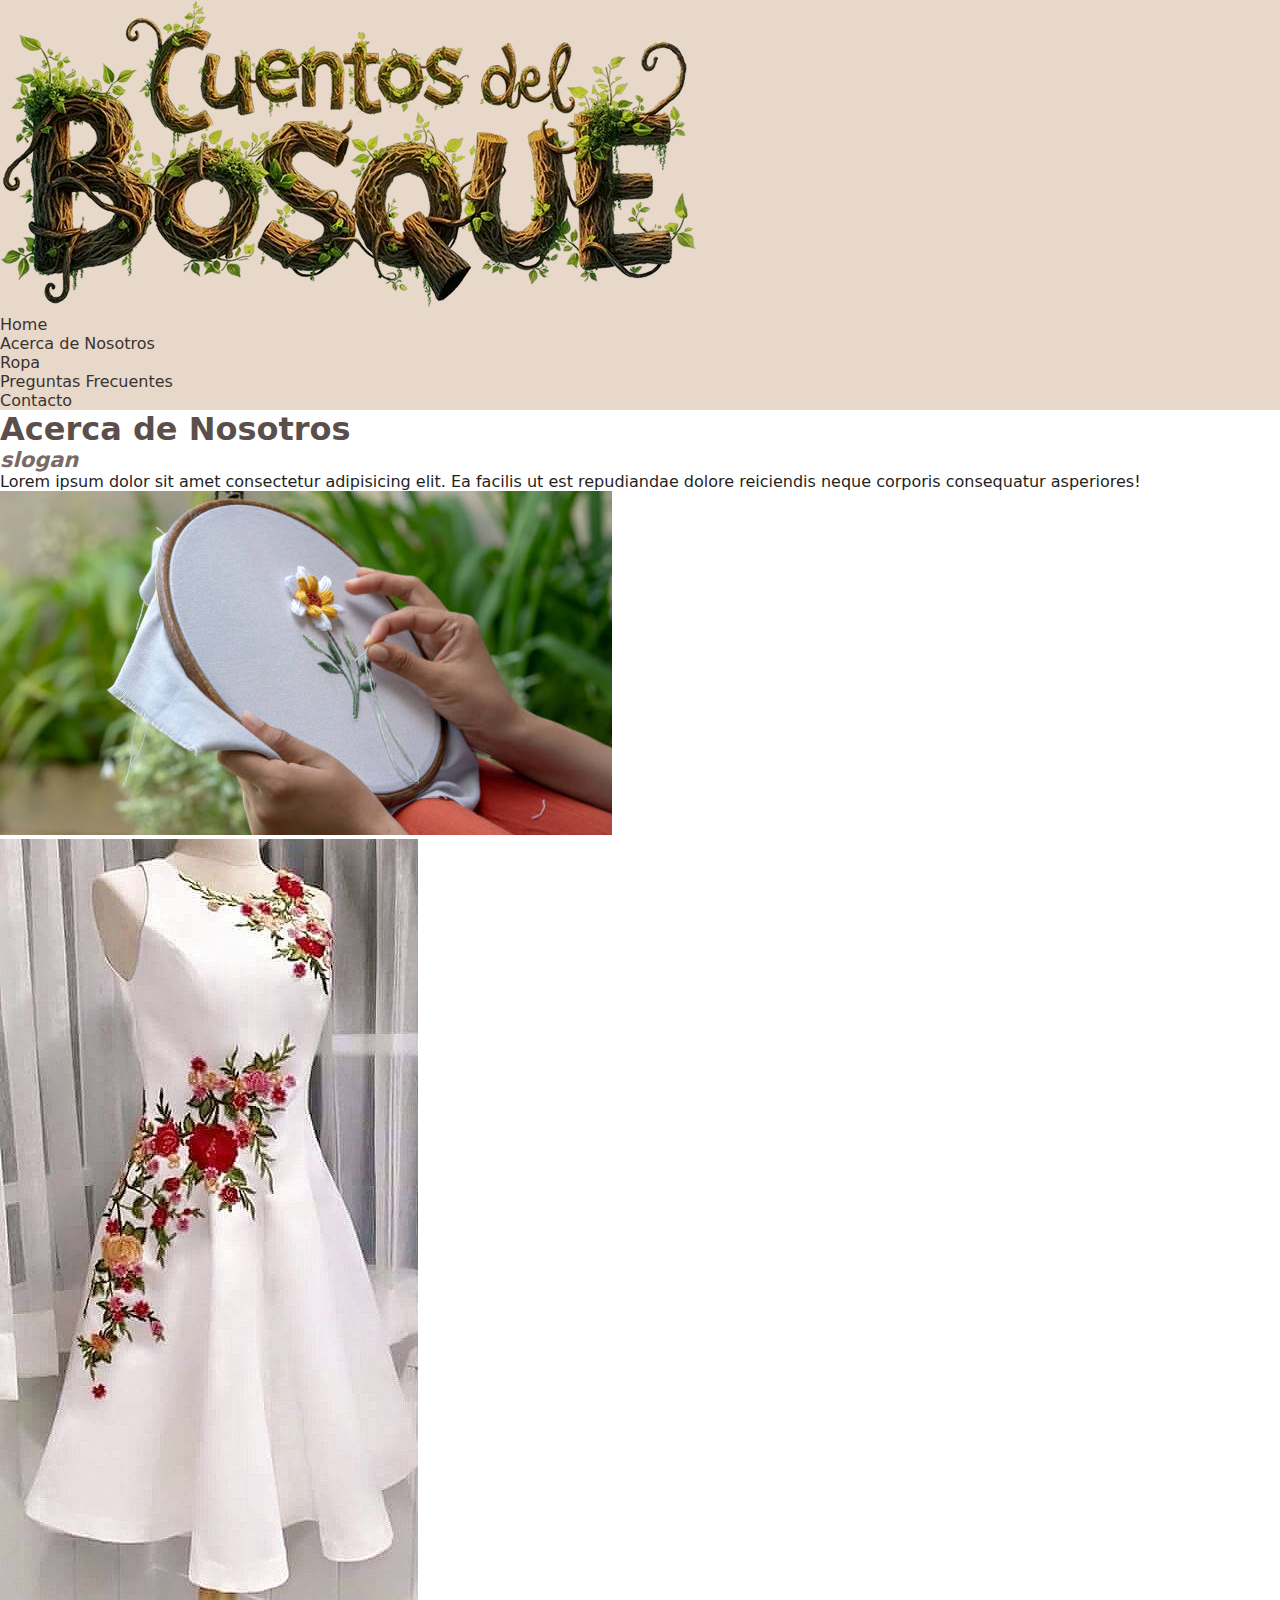
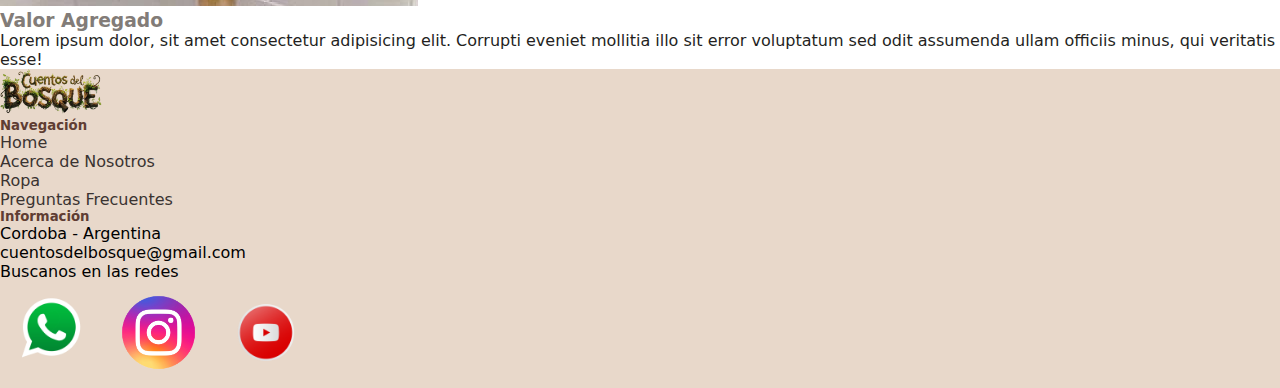
<file: pages/about-us.html>
<!DOCTYPE html>
<html lang="en">
<head>
    <meta charset="UTF-8">
    <meta name="viewport" content="width=device-width, initial-scale=1.0">
    <!-- CSS link-->
    <link rel="stylesheet" href="/assest/css/style.css">
    <title>Cuentos del Bosque</title>
</head>
<body>
    <header>
        <!--Imagen del logo-->
        <img id="home" src="/assest/img/cuentos del bosque.webp" alt="logo-cuentos-del-bosque">
        <!--barra de navegación del header-->
        <nav>
            <ul>
                <li><a href="../index.html"> Home</a></li>
                <li><a href="../pages/about-us.html">Acerca de Nosotros</a></li>
                <li><a href="../pages/prendas.html">Ropa</a></li>
                <li><a href="../pages/faq.html">Preguntas Frecuentes</a></li>
                <li><a href="../pages/contacto.html">Contacto</a></li>
            </ul>
        </nav>
    </header>
    <main>
        <h1>Acerca de Nosotros</h1>
        <h2>slogan</h2>
        <section>
            <!--parrafos e imagenes -->
            <div>
                <!-- historia del proyecto-->
                <p>Lorem ipsum dolor sit amet consectetur adipisicing elit. Ea facilis ut est repudiandae dolore reiciendis neque corporis consequatur asperiores!</p>
                <img src="/assest/img/bordado.jpg" alt="vastidor con bordado a mano">
            </div>
            <div>
                <!--valor agreado-->
                <img src="/assest/img/vestido bordados About Us.jpg" alt="vestido con bordado a mano">
                <div>
                    <h3>Valor Agregado</h3>
                    <p>Lorem ipsum dolor, sit amet consectetur adipisicing elit. Corrupti eveniet mollitia illo sit error voluptatum sed odit assumenda ullam officiis minus, qui veritatis esse!</p>
                </div>
            </div>
        </section>
    </main>
    <footer>
        <section>
            <img src="/assest/img/cuentos del bosque.webp" alt="logo-cuentos-del-bosque">
            <div>
                <h5>Navegación</h5>
                <ul>
                    <li><a href="#home"> Home</a></li>
                    <li><a href="../index.html">Acerca de Nosotros</a></li>
                    <li><a href="../pages/prendas.html">Ropa</a></li>
                    <li><a href="../pages/faq.html">Preguntas Frecuentes</a></li>
                </ul>
            </div>
            <div>
                <h5>Información</h5>
                <ul>
                    <li> Cordoba - Argentina</li>
                    <li>cuentosdelbosque@gmail.com</li>
                    <li>Buscanos en las redes</li>
                </ul>
                <div>
                    <a href="https://wa.me/15551234567"><img src="/assest/img/Whatsapp.png" alt="logo Whatsapp"> </a>
                    <a href="https://www.instagram.com/test"><img src="/assest/img/Instagram.png" alt="Logo Instagram"> </a>
                    <a href="https://www.youtube.com/watch?v=AHR_vIZ_eq8&list=RDAHR_vIZ_eq8&start_radio=1"><img src="/assest/img/Youtube.png" alt="Logo Youtube"> </a>
                </div>
            </div>
        </section>
    </footer>
</body>
</html>
</file>
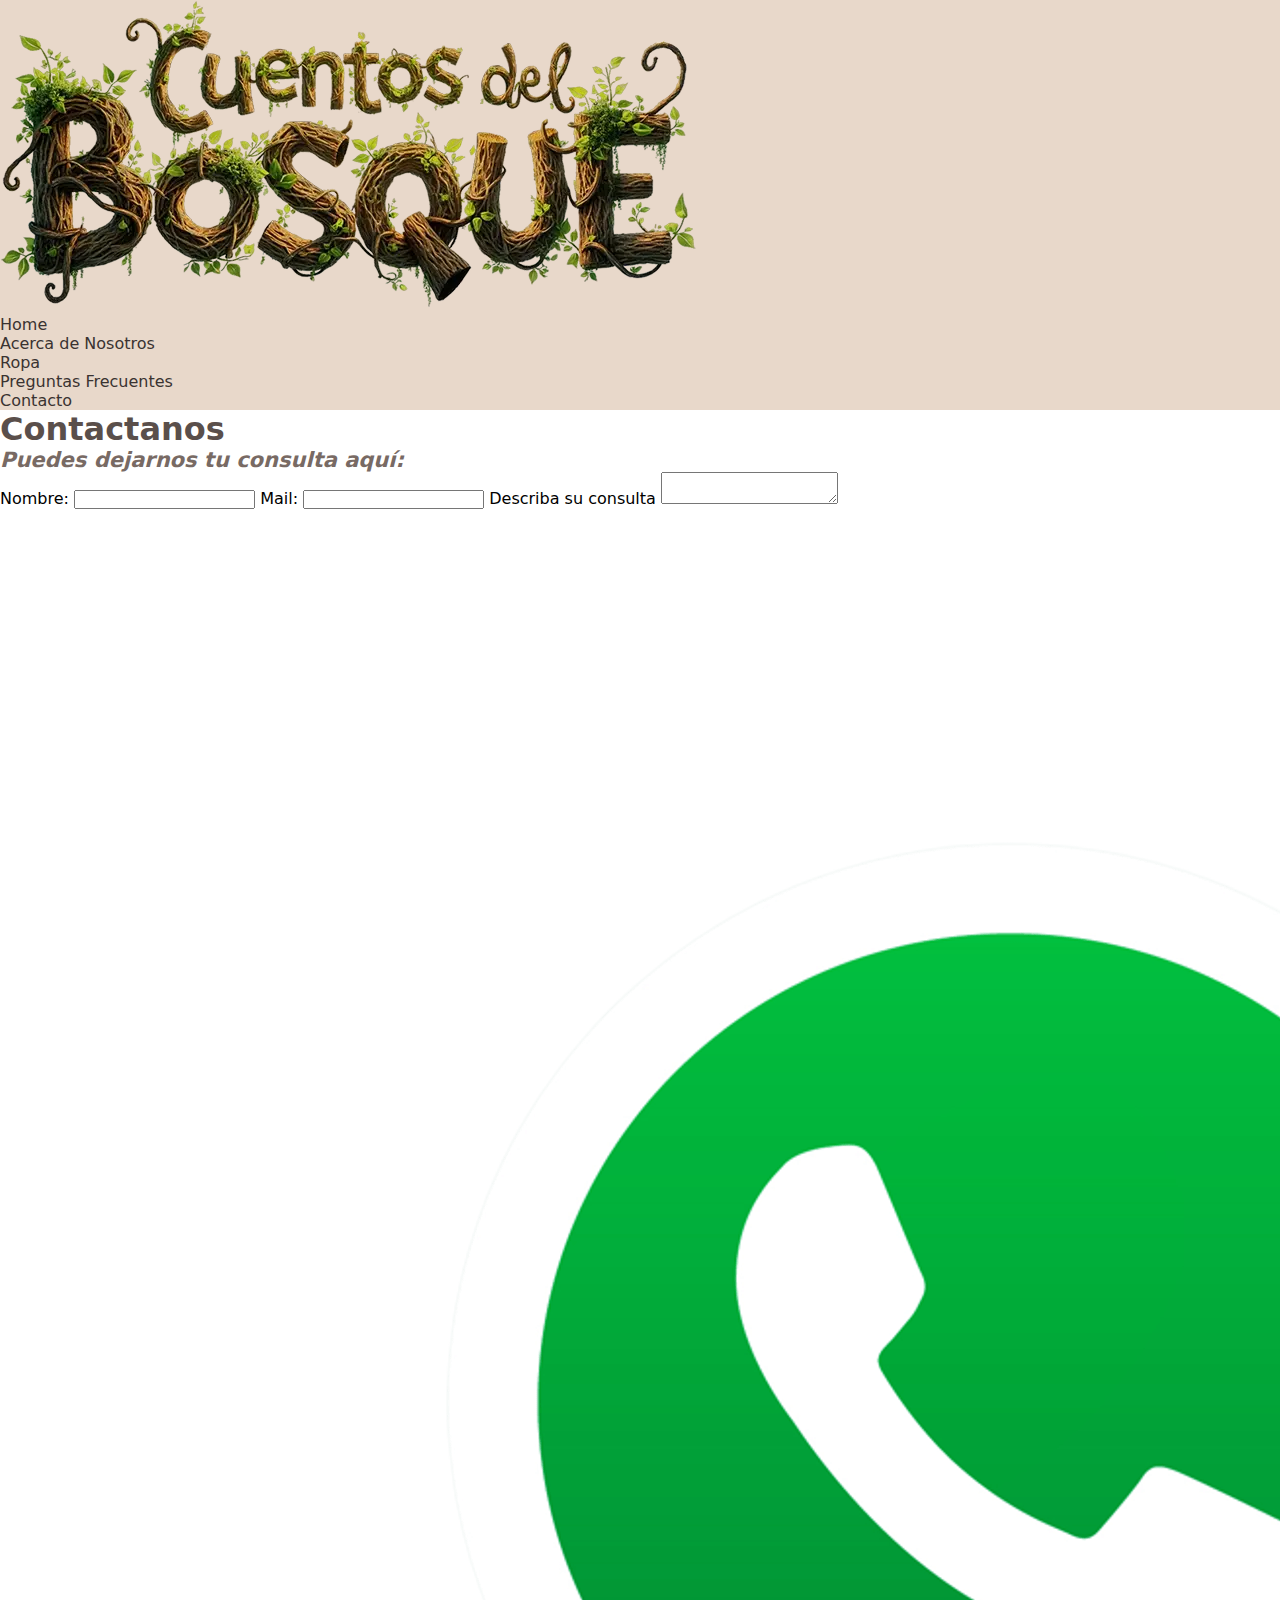
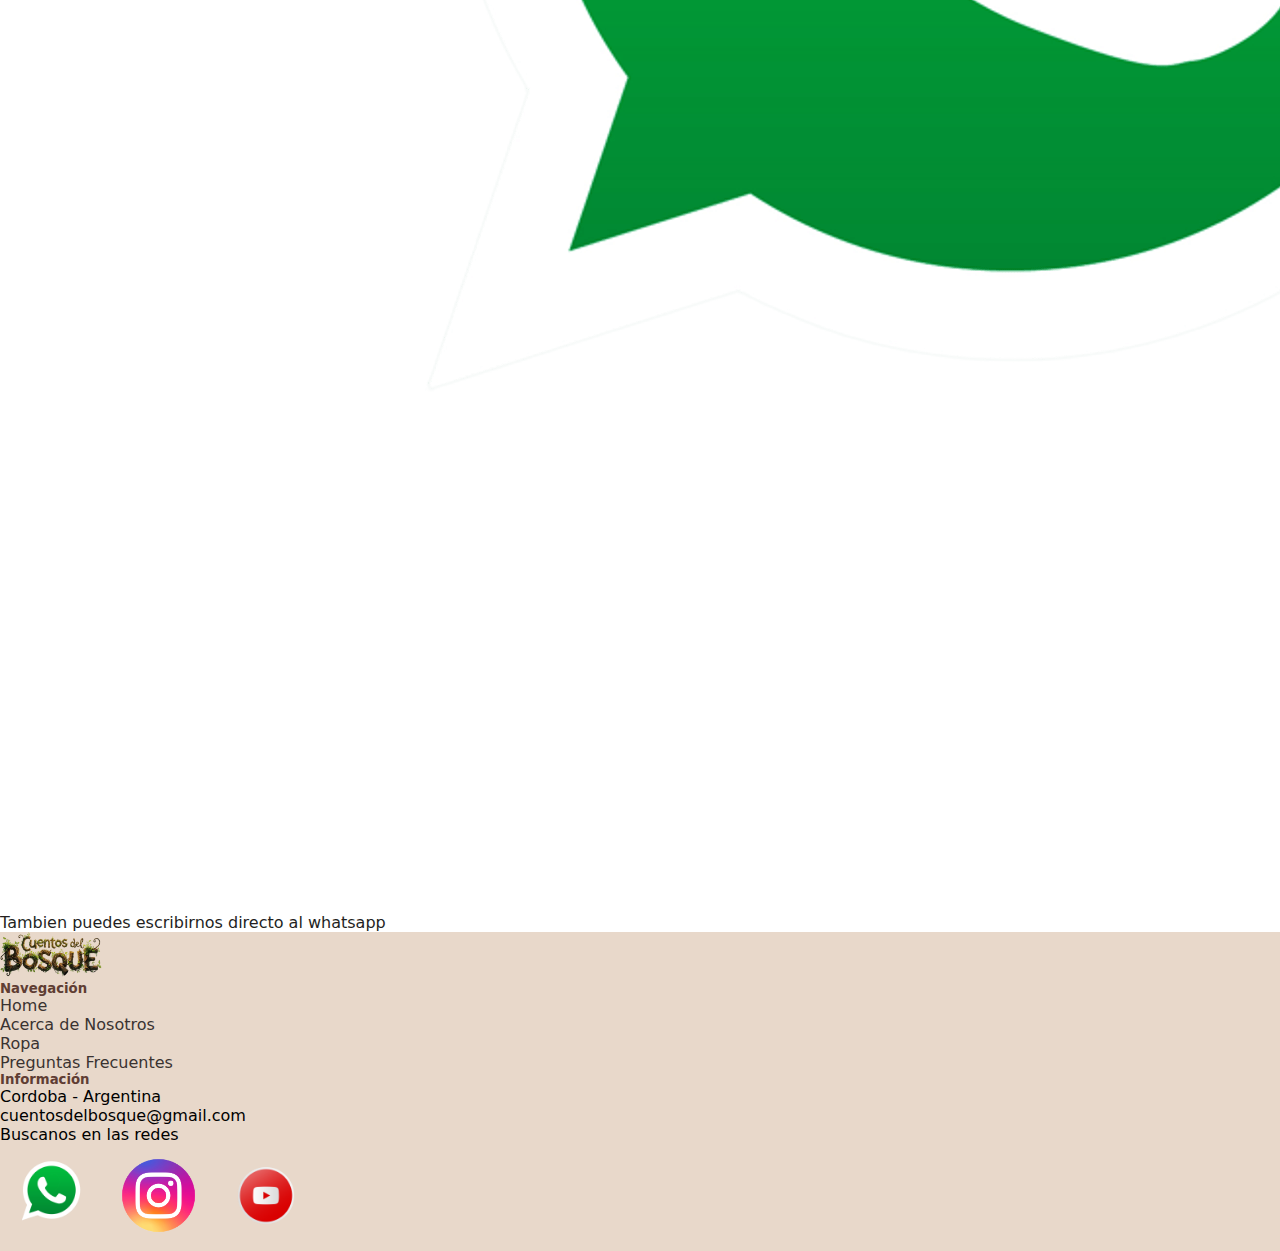
<file: pages/contacto.html>
<!DOCTYPE html>
<html lang="en">
<head>
    <meta charset="UTF-8">
    <meta name="viewport" content="width=device-width, initial-scale=1.0">
    <!-- CSS link-->
    <link rel="stylesheet" href="/assest/css/style.css">
    <title>Cuentos del Bosque</title>
</head>
<body>
    <header>
        <!--Imagen del logo-->
        <img id="home" src="/assest/img/cuentos del bosque.webp" alt="logo-cuentos-del-bosque">
        <!--barra de navegación del header-->
        <nav>
            <ul>
                <li><a href="../index.html"> Home</a></li>
                <li><a href="../pages/about-us.html">Acerca de Nosotros</a></li>
                <li><a href="../pages/prendas.html">Ropa</a></li>
                <li><a href="../pages/faq.html">Preguntas Frecuentes</a></li>
                <li><a href="../pages/contacto.html">Contacto</a></li>
            </ul>
        </nav>
    </header>
    <main>
        <h1>Contactanos</h1>
        <section>
            <div>
                <h2>Puedes dejarnos tu consulta aquí:</h2>
                <form action="/submit" method="post"> 
                    <!-- Etiqueta contenedora de formulario-->
                    <label for="nombre">Nombre:</label>
                    <input type="text" name="nombre" id="nombre">
                    <label for="email">Mail:</label>
                    <input type="email" name="email" id="email">
                    <label for="mensaje">Describa su consulta</label>
                    <textarea name="mensaje" id="mensaje"></textarea>
                </form>
            </div>
            <div>
                <a href="https://wa.me/15551234567"><img src="/assest/img/Whatsapp.png" alt="logo Whatsapp"> </a>
                <p>Tambien puedes escribirnos directo al whatsapp</p>
            </div>
        </section>
        
    </main>
    <footer>
        <section>
            <img src="/assest/img/cuentos del bosque.webp" alt="logo-cuentos-del-bosque">
            <div>
                <h5>Navegación</h5>
                <ul>
                    <li><a href="#home"> Home</a></li>
                    <li><a href="../index.html">Acerca de Nosotros</a></li>
                    <li><a href="../pages/prendas.html">Ropa</a></li>
                    <li><a href="../pages/faq.html">Preguntas Frecuentes</a></li>
                </ul>
            </div>
            <div>
                <h5>Información</h5>
                <ul>
                    <li> Cordoba - Argentina</li>
                    <li>cuentosdelbosque@gmail.com</li>
                    <li>Buscanos en las redes</li>
                </ul>
                <div>
                    <a href="https://wa.me/15551234567"><img src="/assest/img/Whatsapp.png" alt="logo Whatsapp"> </a>
                    <a href="https://www.instagram.com/test"><img src="/assest/img/Instagram.png" alt="Logo Instagram"> </a>
                    <a href="https://www.youtube.com/watch?v=AHR_vIZ_eq8&list=RDAHR_vIZ_eq8&start_radio=1"><img src="/assest/img/Youtube.png" alt="Logo Youtube"> </a>
                </div>
            </div>
        </section>
    </footer>
</body>
</html>
</file>
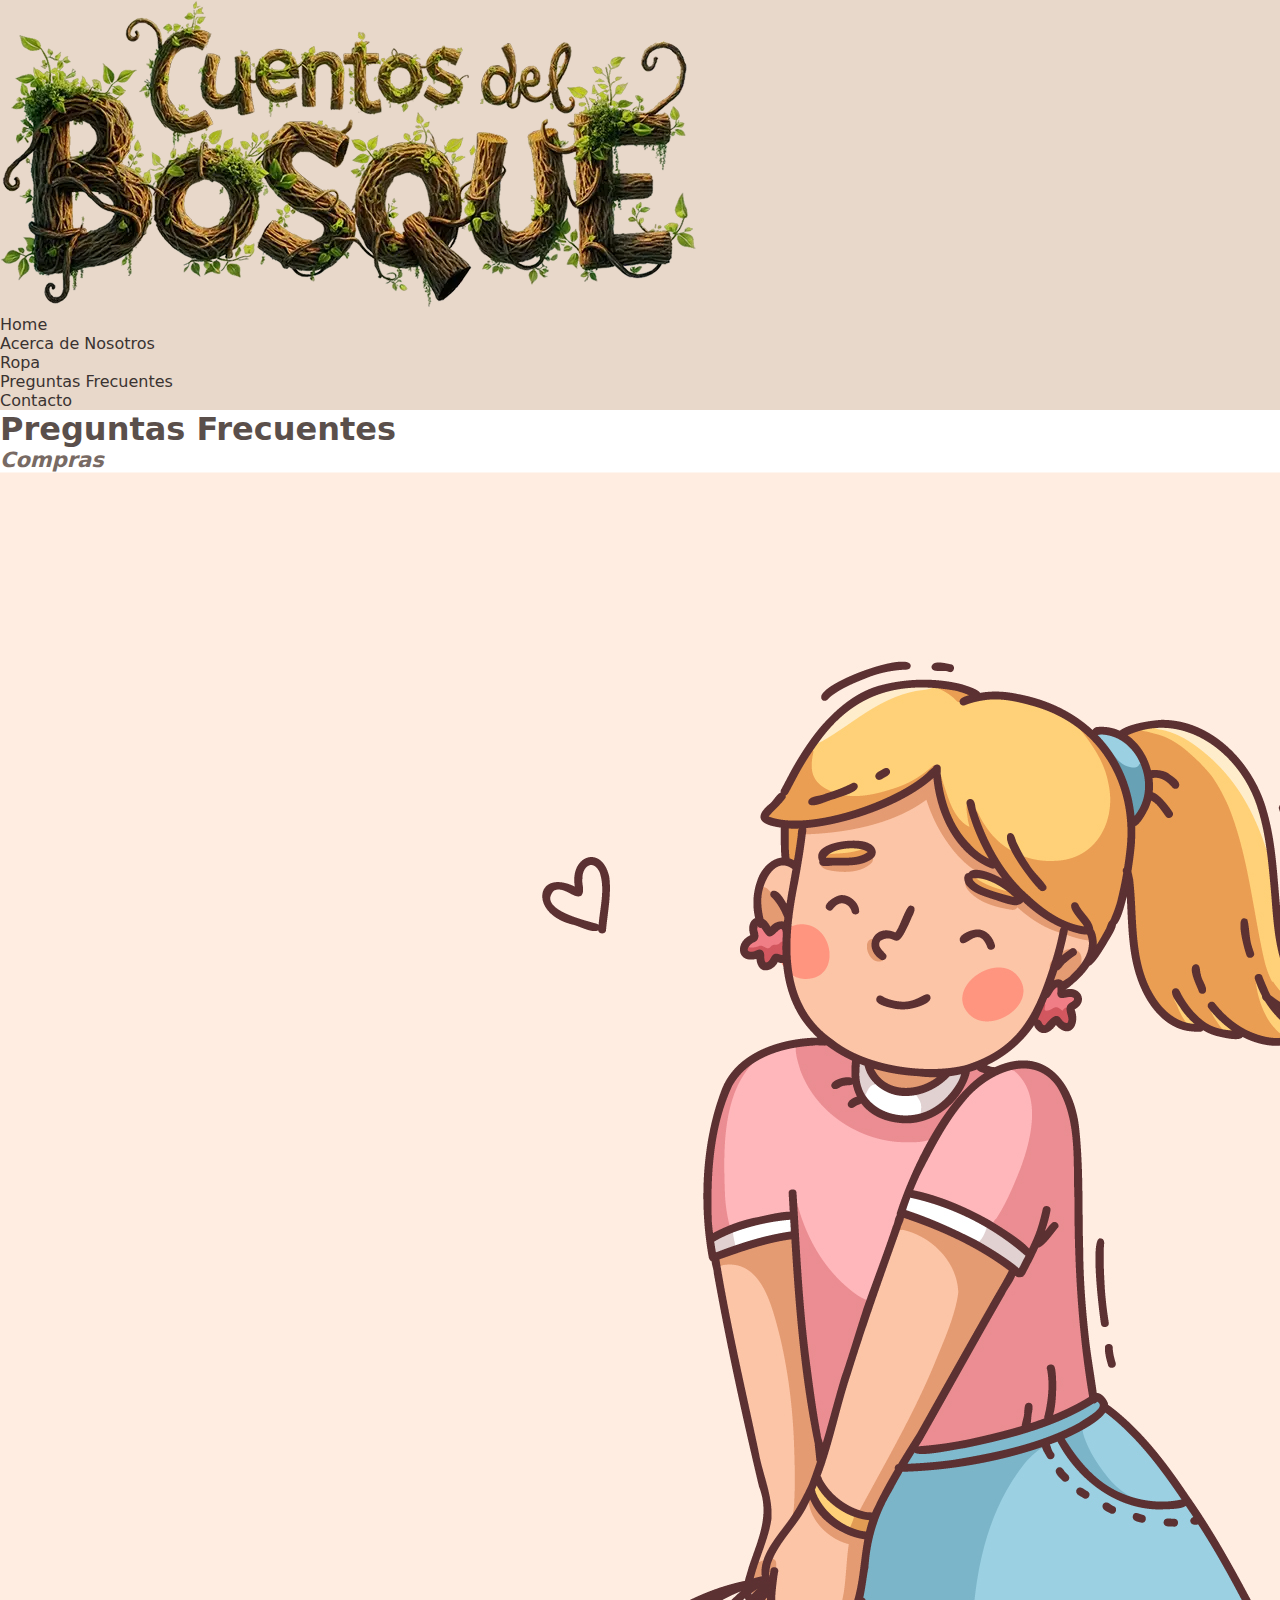
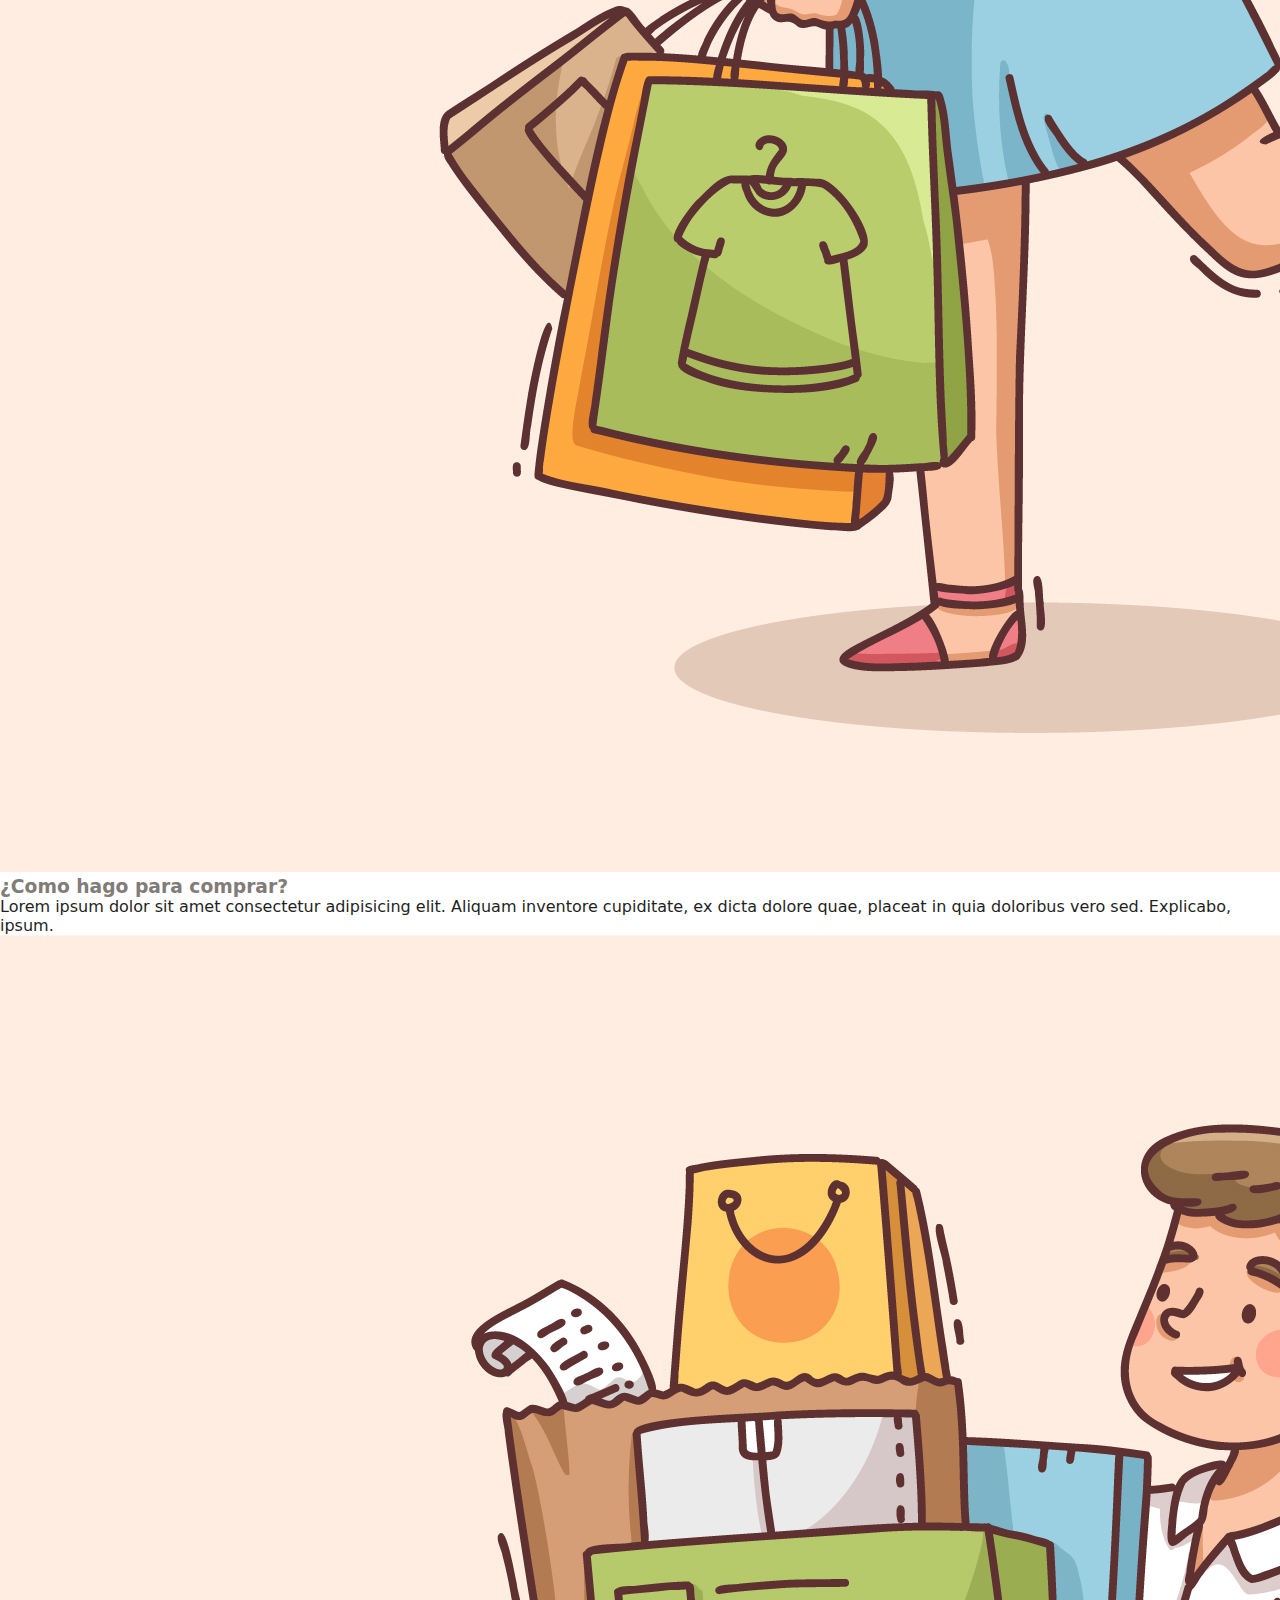
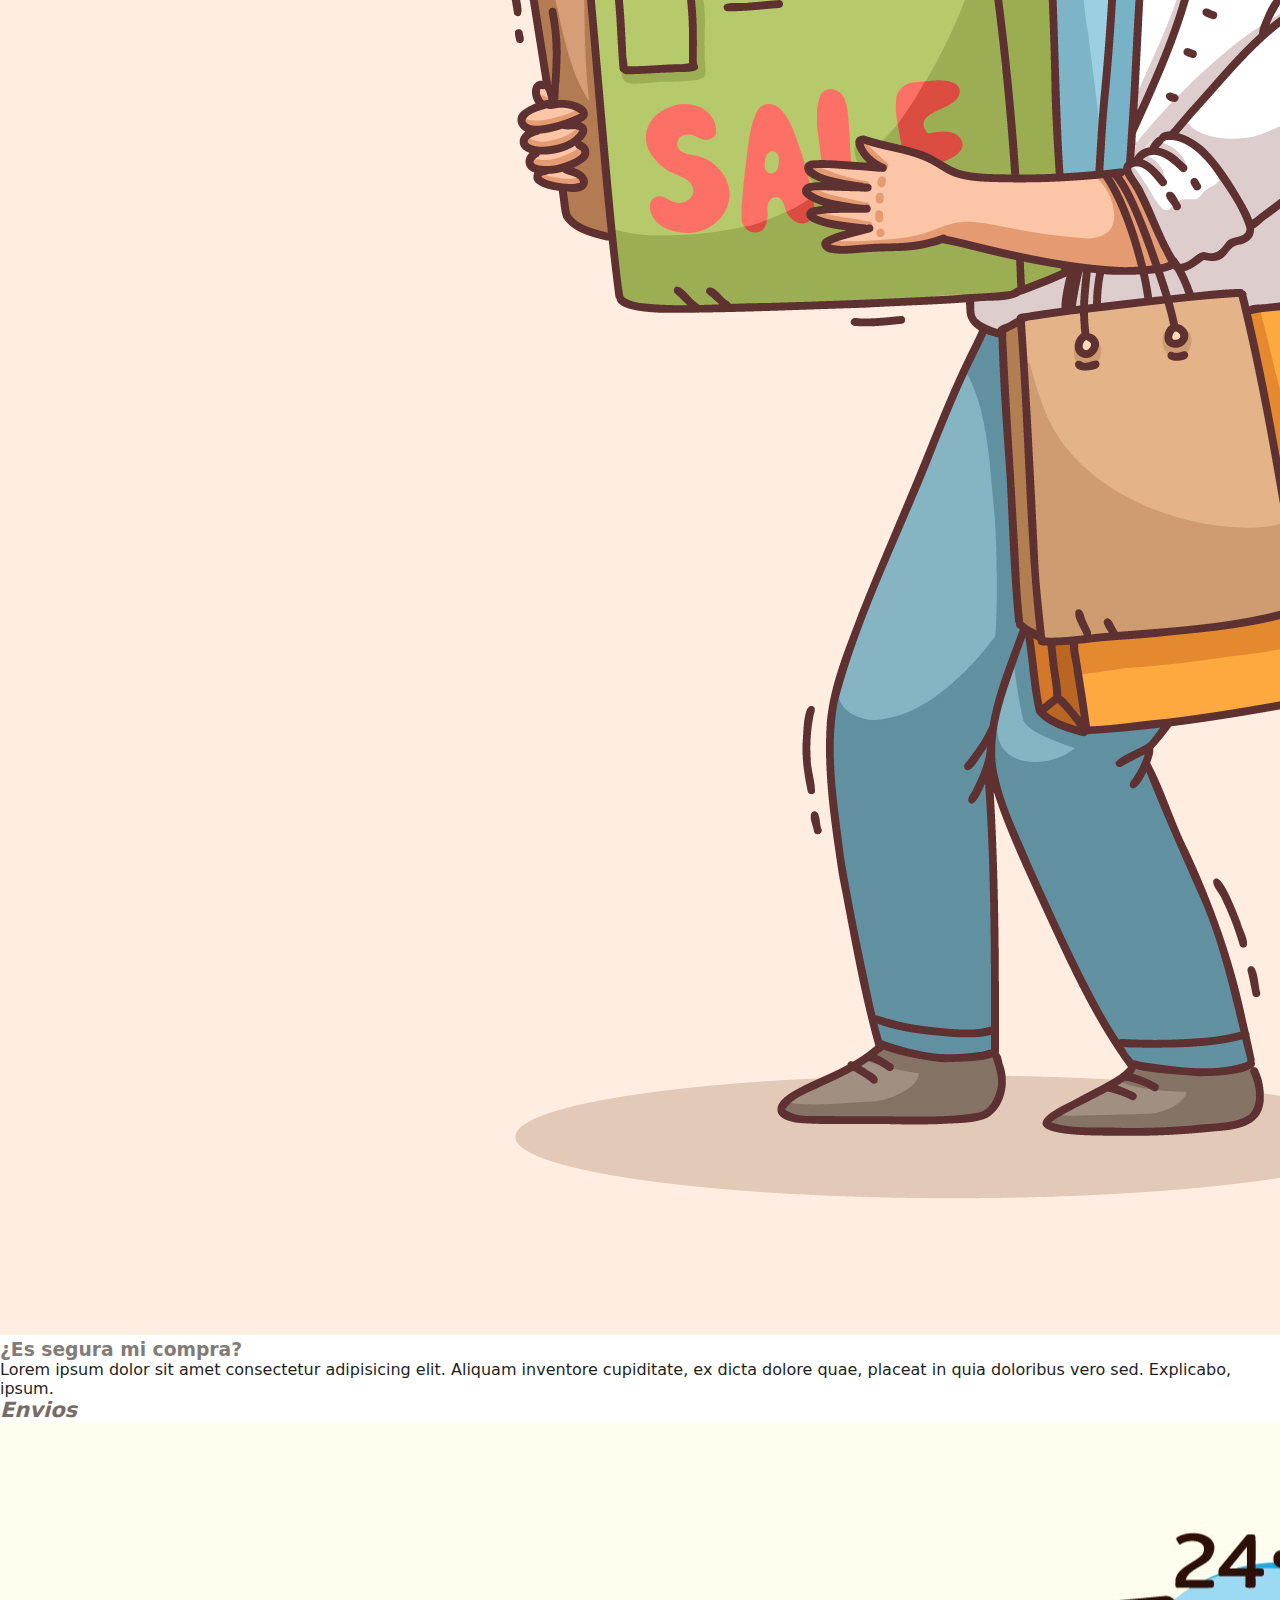
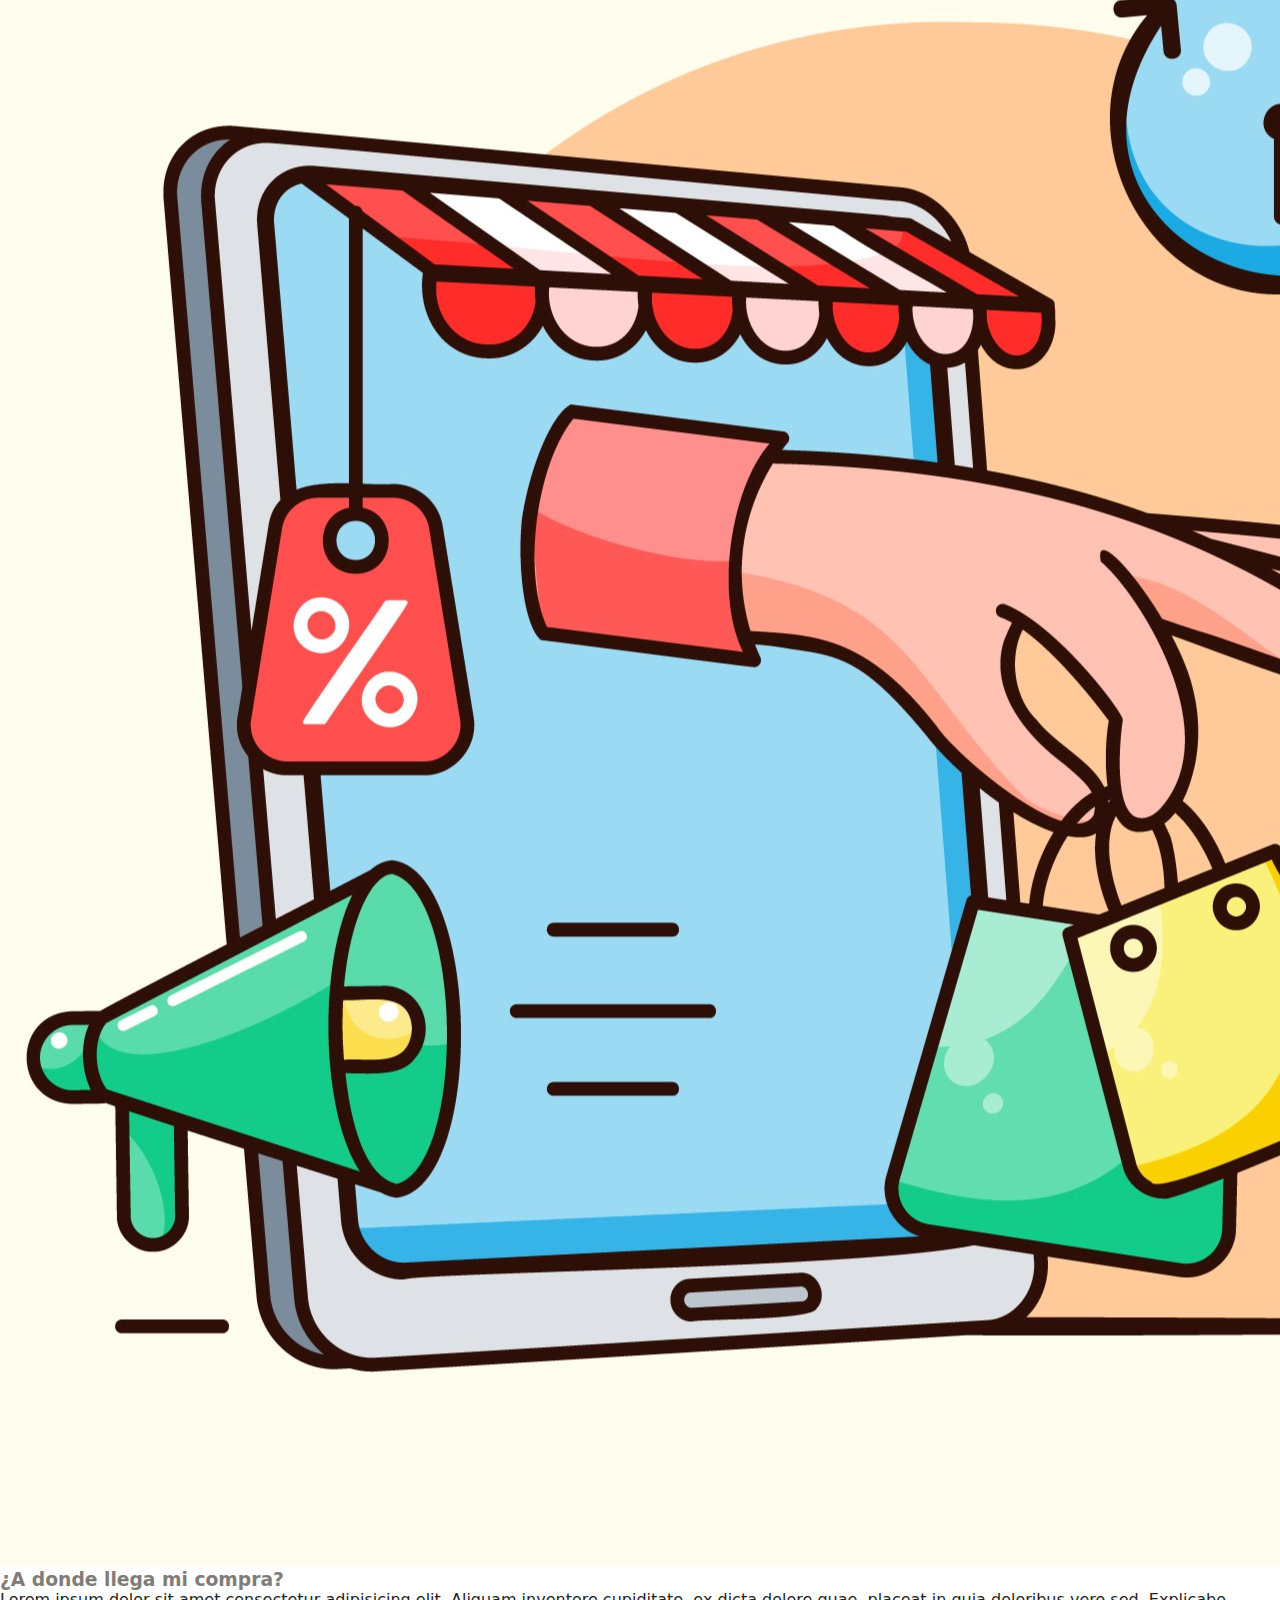
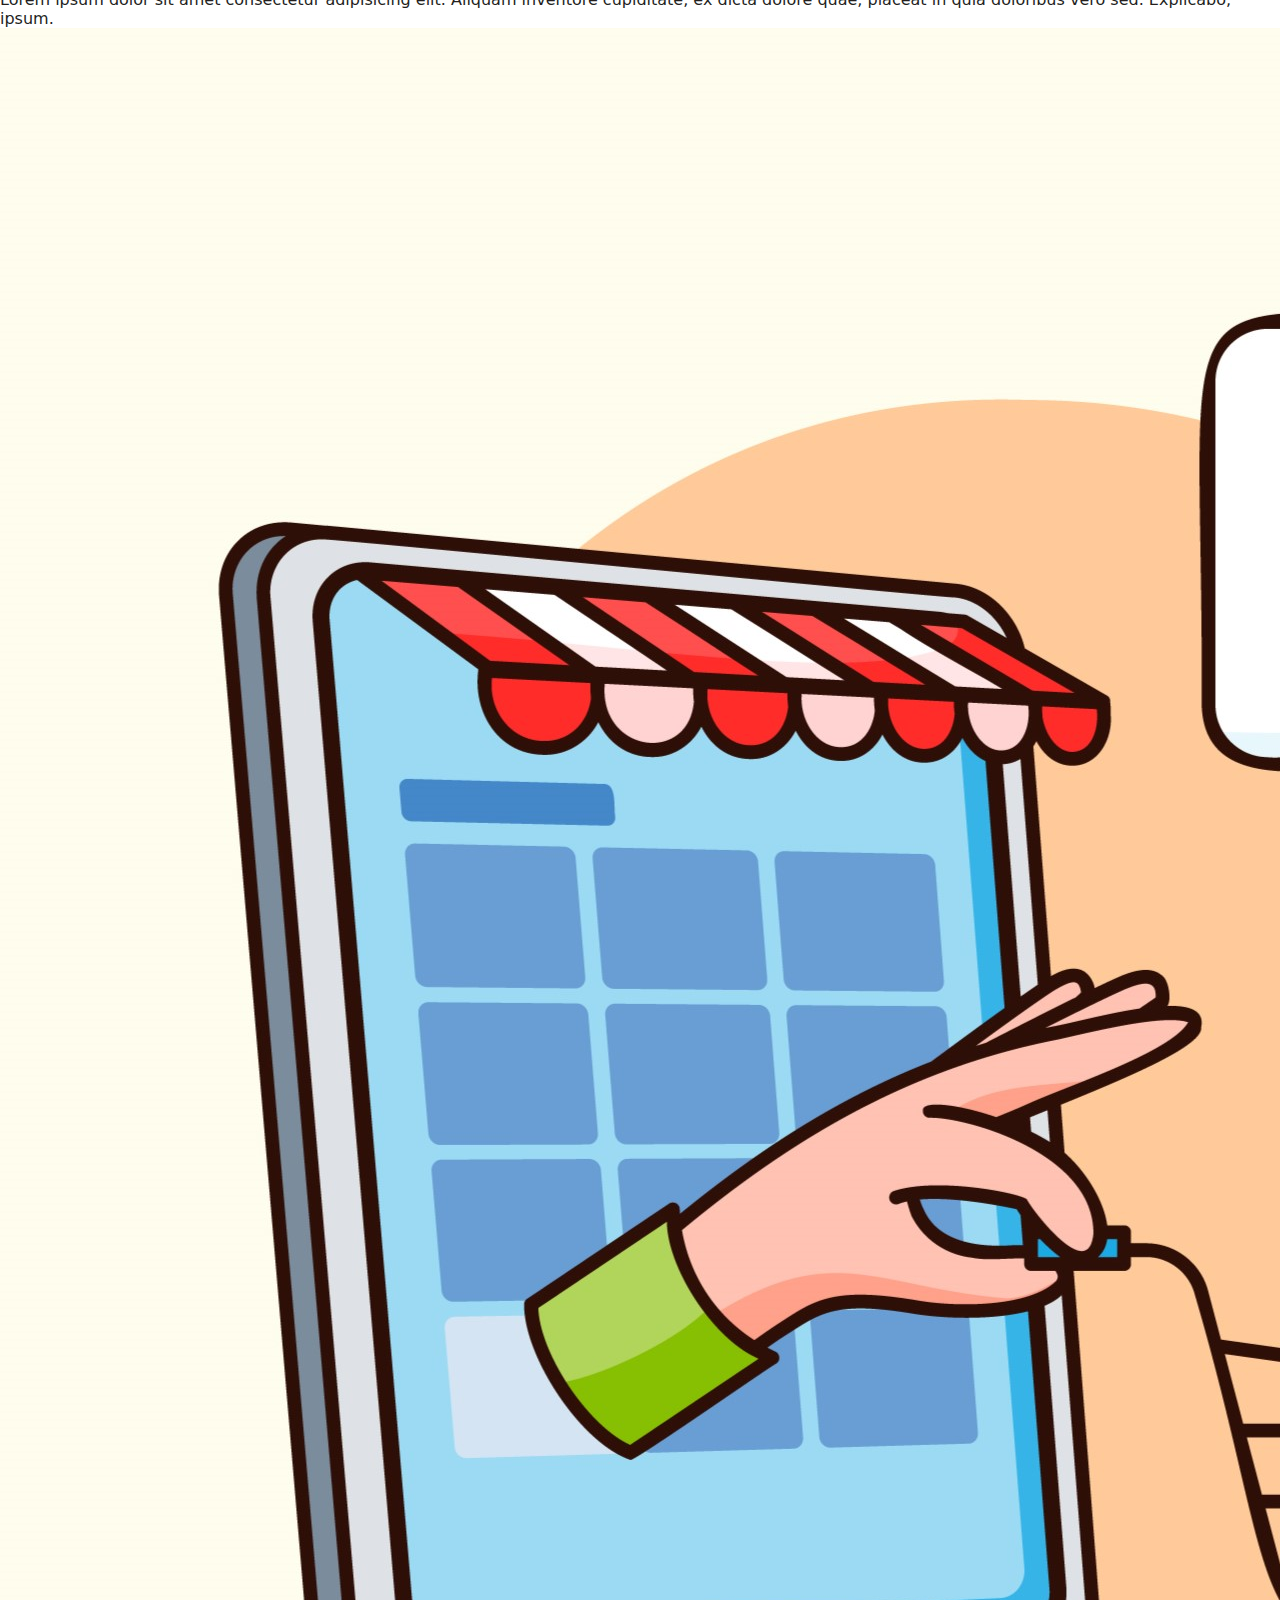
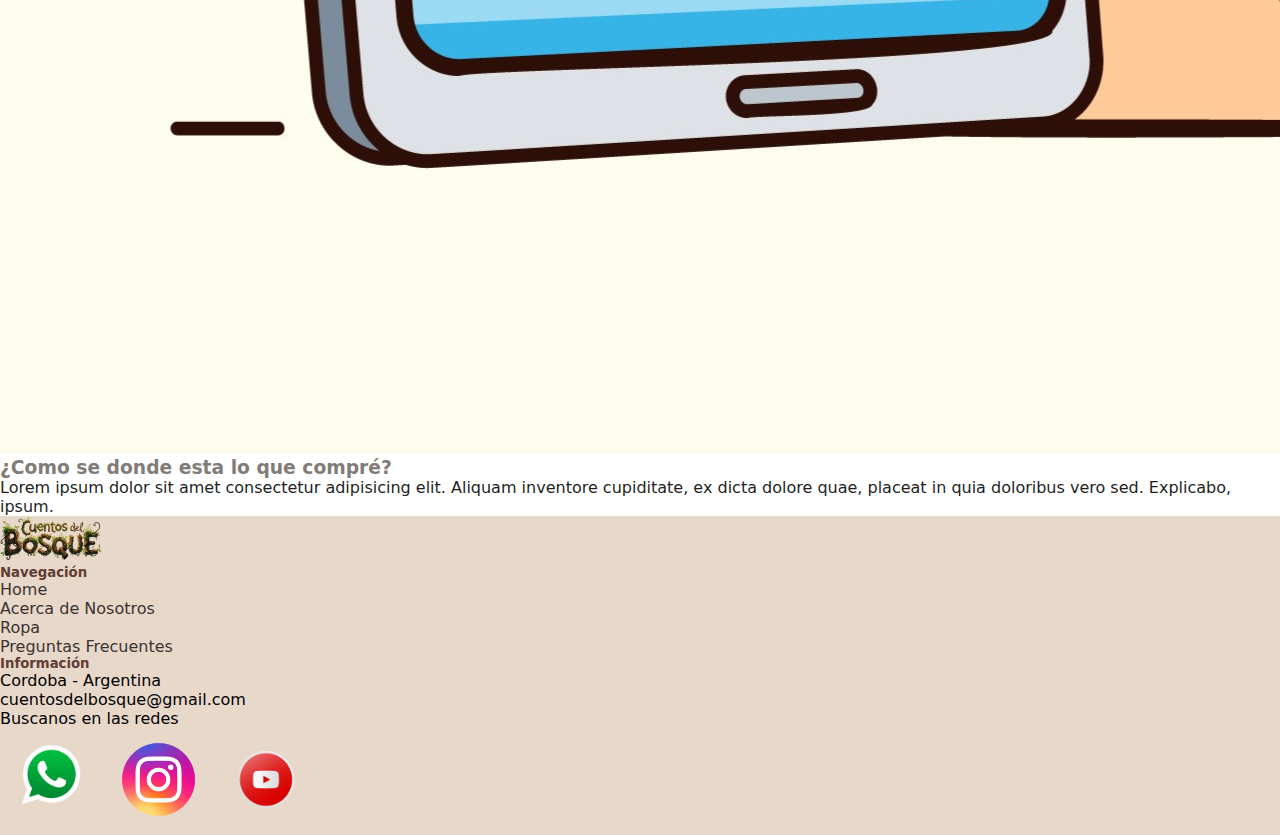
<file: pages/faq.html>
<!DOCTYPE html>
<html lang="en">
<head>
    <meta charset="UTF-8">
    <meta name="viewport" content="width=device-width, initial-scale=1.0">
    <!-- CSS link-->
    <link rel="stylesheet" href="/assest/css/style.css">
    <title>Cuentos del Bosque</title>
</head>
<body>
    <header>
        <!--Imagen del logo-->
        <img id="home" src="/assest/img/cuentos del bosque.webp" alt="logo-cuentos-del-bosque">
        <!--barra de navegación del header-->
        <nav>
            <ul>
                <li><a href="../index.html"> Home</a></li>
                <li><a href="../pages/about-us.html">Acerca de Nosotros</a></li>
                <li><a href="../pages/prendas.html">Ropa</a></li>
                <li><a href="../pages/faq.html">Preguntas Frecuentes</a></li>
                <li><a href="../pages/contacto.html">Contacto</a></li>
            </ul>
        </nav>
    </header>
    <main>
        <h1>Preguntas Frecuentes</h1>
        <section class="faq"> <!-- seccion de FAQ compra-->
            <h2>Compras</h2>
            <div>
                <img src="/assest/img/compra 2.jpg" alt="imagen de niña comprando">
                <div>
                    <h3>¿Como hago para comprar?</h3>
                    <p>Lorem ipsum dolor sit amet consectetur adipisicing elit. Aliquam inventore cupiditate, ex dicta dolore quae, placeat in quia doloribus vero sed. Explicabo, ipsum.</p>
                </div>
            </div>
            <div>
                <img src="/assest/img/compra 1.jpg" alt="imagen de niño comprando">
                <div>
                    <h3>¿Es segura mi compra?</h3>
                    <p>Lorem ipsum dolor sit amet consectetur adipisicing elit. Aliquam inventore cupiditate, ex dicta dolore quae, placeat in quia doloribus vero sed. Explicabo, ipsum.</p>
                </div>
            </div>
        </section>
        <section class="faq"> <!-- seccion de FAQ Envios-->
            <h2>Envios</h2>
            <div>
                <img src="/assest/img/envio1.jpg" alt="imagen de envio">
                <div>
                    <h3>¿A donde llega mi compra?</h3>
                    <p>Lorem ipsum dolor sit amet consectetur adipisicing elit. Aliquam inventore cupiditate, ex dicta dolore quae, placeat in quia doloribus vero sed. Explicabo, ipsum.</p>
                </div>
            </div>
            <div>
                <img src="/assest/img/envio 2.jpg" alt="imagen de celular con carrito de compra">
                <div>
                    <h3>¿Como se donde esta lo que compré?</h3>
                    <p>Lorem ipsum dolor sit amet consectetur adipisicing elit. Aliquam inventore cupiditate, ex dicta dolore quae, placeat in quia doloribus vero sed. Explicabo, ipsum.</p>
                </div>
            </div>
        </section>
    </main>
    <footer>
        <section>
            <img src="/assest/img/cuentos del bosque.webp" alt="logo-cuentos-del-bosque">
            <div>
                <h5>Navegación</h5>
                <ul>
                    <li><a href="#home"> Home</a></li>
                    <li><a href="../index.html">Acerca de Nosotros</a></li>
                    <li><a href="../pages/prendas.html">Ropa</a></li>
                    <li><a href="../pages/faq.html">Preguntas Frecuentes</a></li>
                </ul>
            </div>
            <div>
                <h5>Información</h5>
                <ul>
                    <li> Cordoba - Argentina</li>
                    <li>cuentosdelbosque@gmail.com</li>
                    <li>Buscanos en las redes</li>
                </ul>
                <div>
                    <a href="https://wa.me/15551234567"><img src="/assest/img/Whatsapp.png" alt="logo Whatsapp"> </a>
                    <a href="https://www.instagram.com/test"><img src="/assest/img/Instagram.png" alt="Logo Instagram"> </a>
                    <a href="https://www.youtube.com/watch?v=AHR_vIZ_eq8&list=RDAHR_vIZ_eq8&start_radio=1"><img src="/assest/img/Youtube.png" alt="Logo Youtube"> </a>
                </div>
            </div>
        </section>
    </footer>
</body>
</html>
</file>
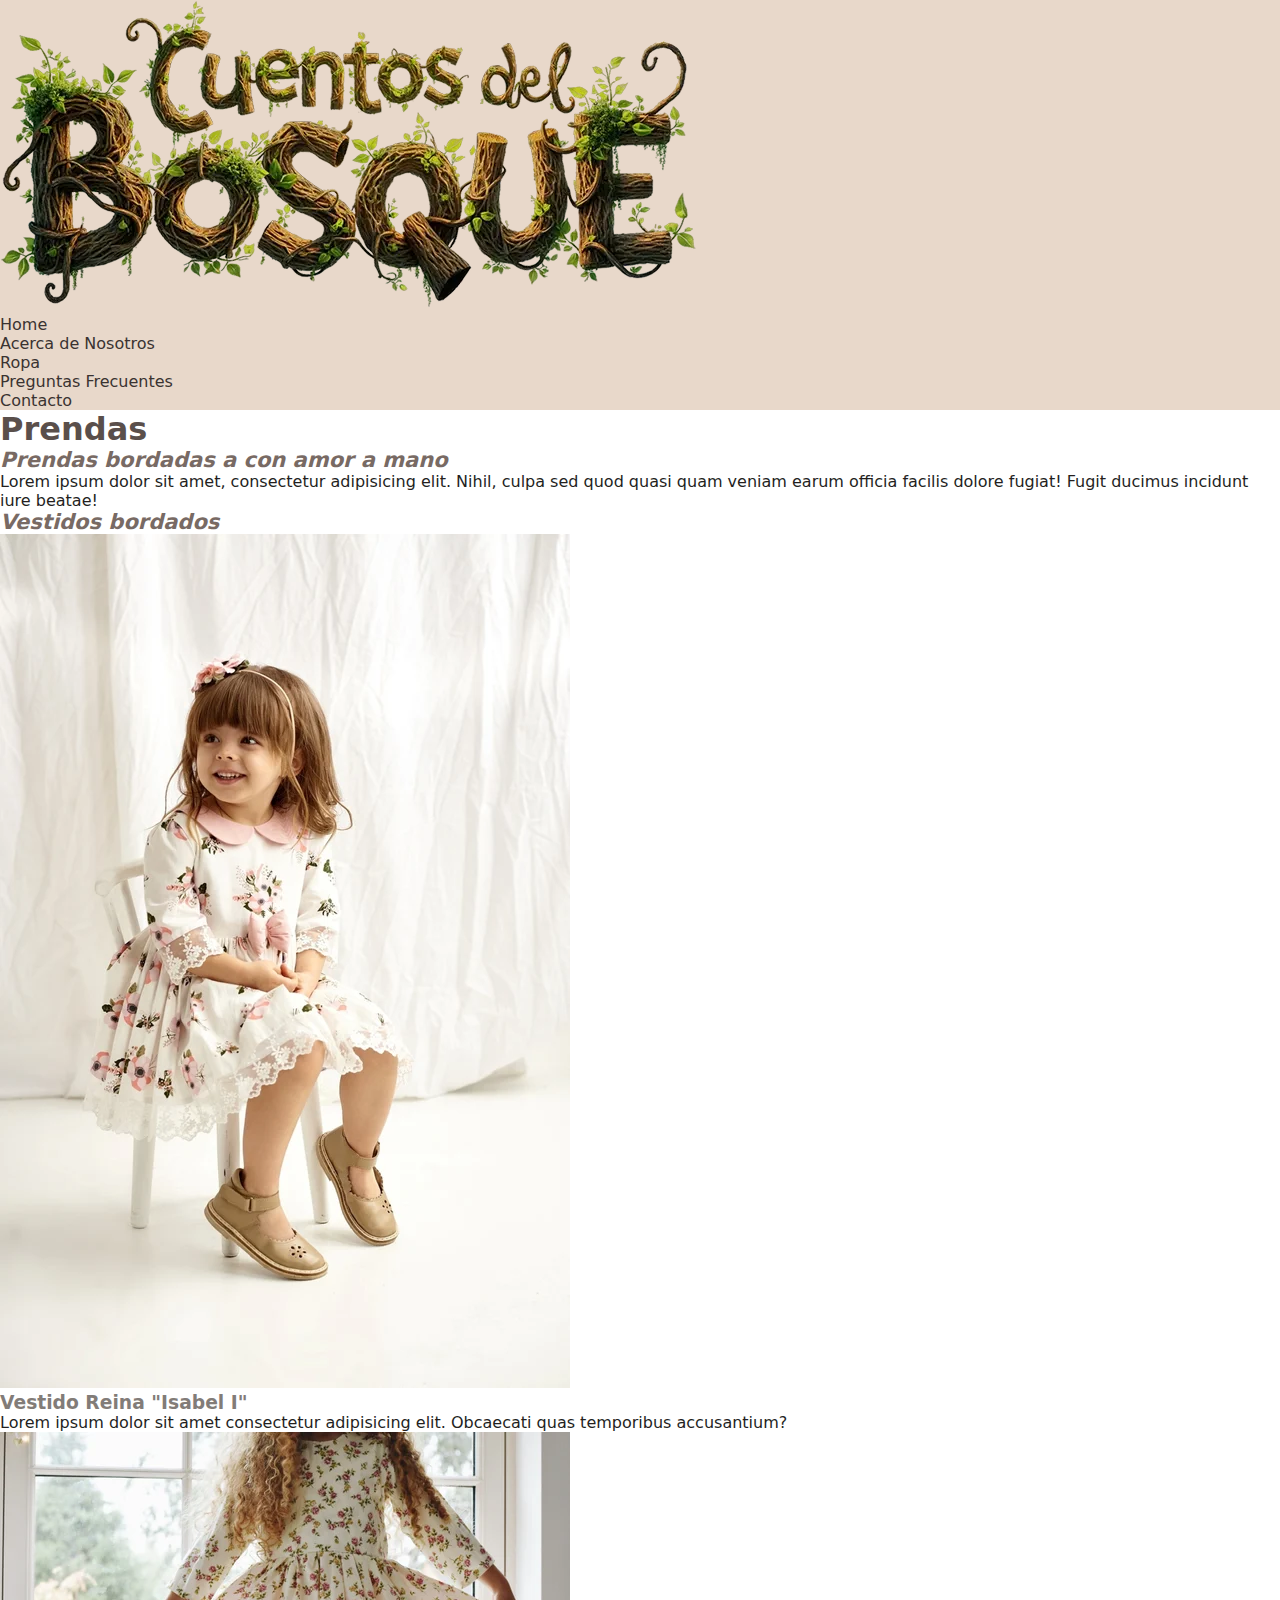
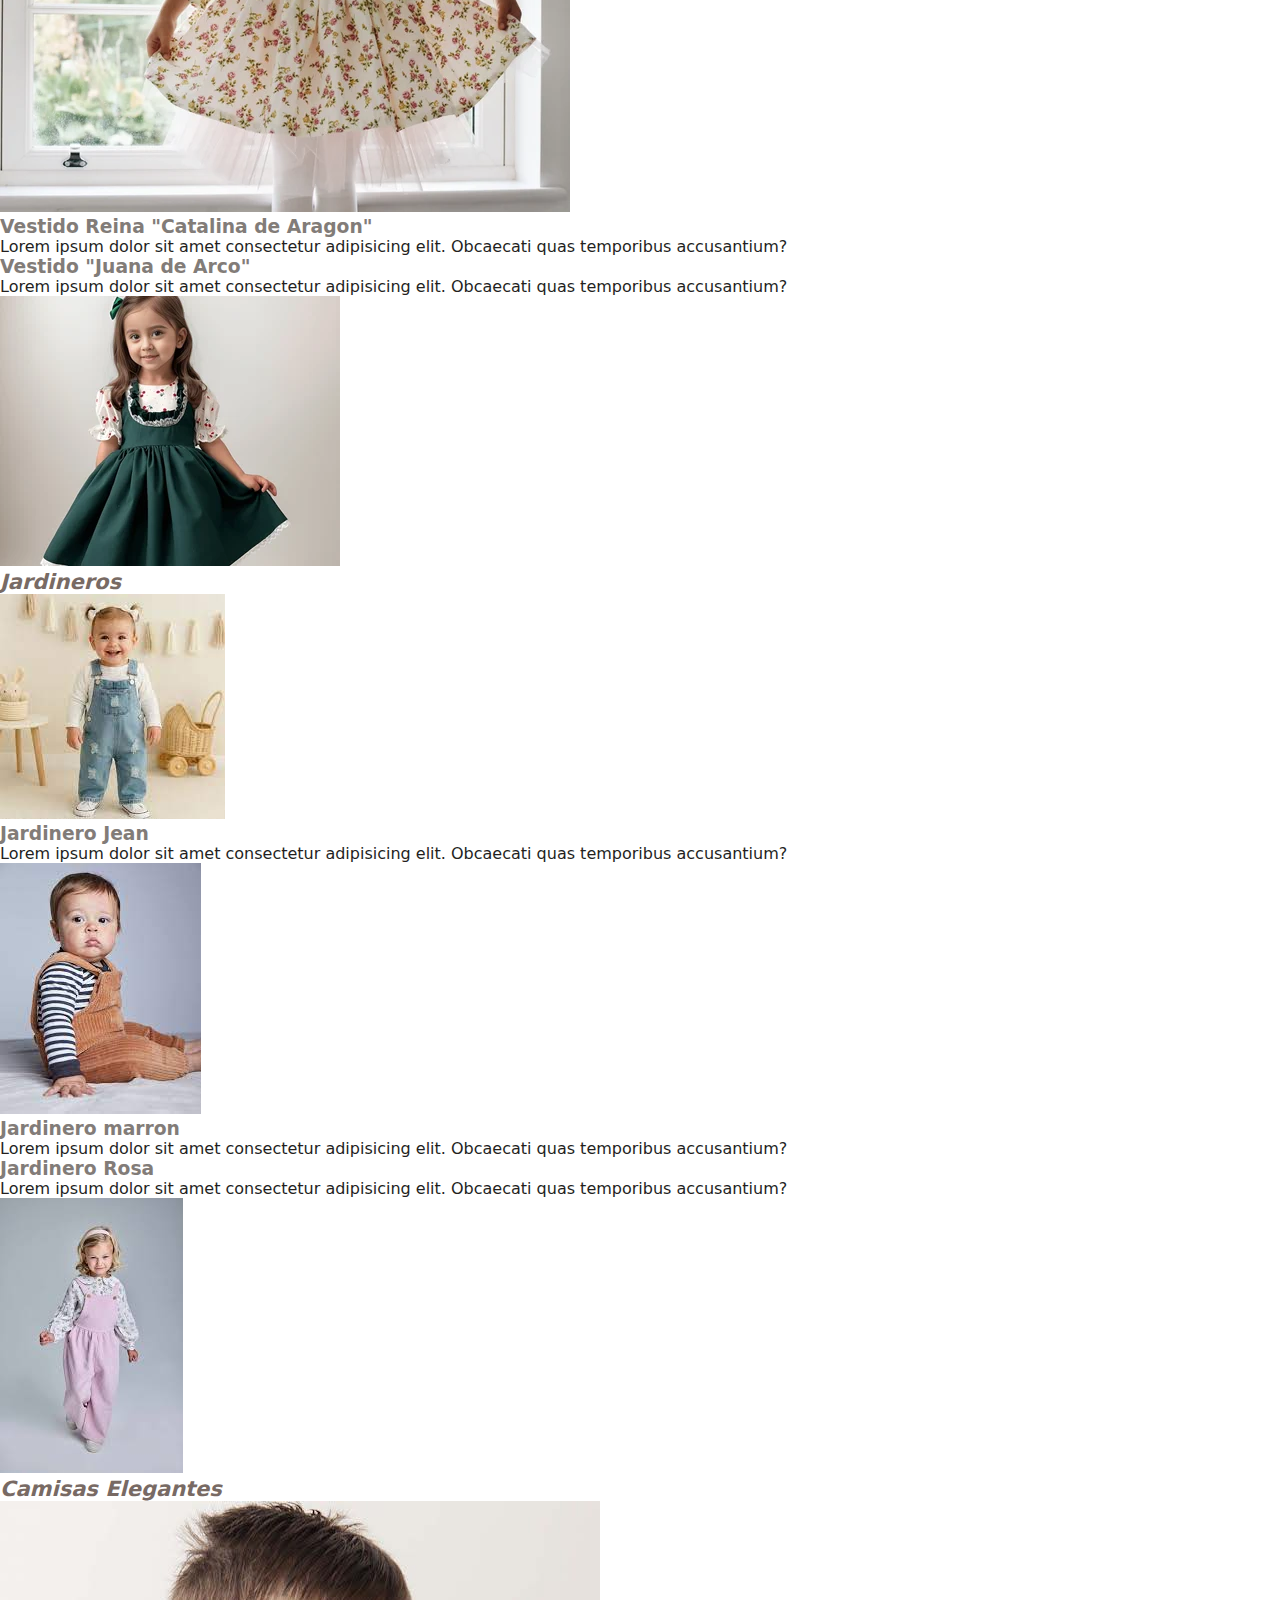
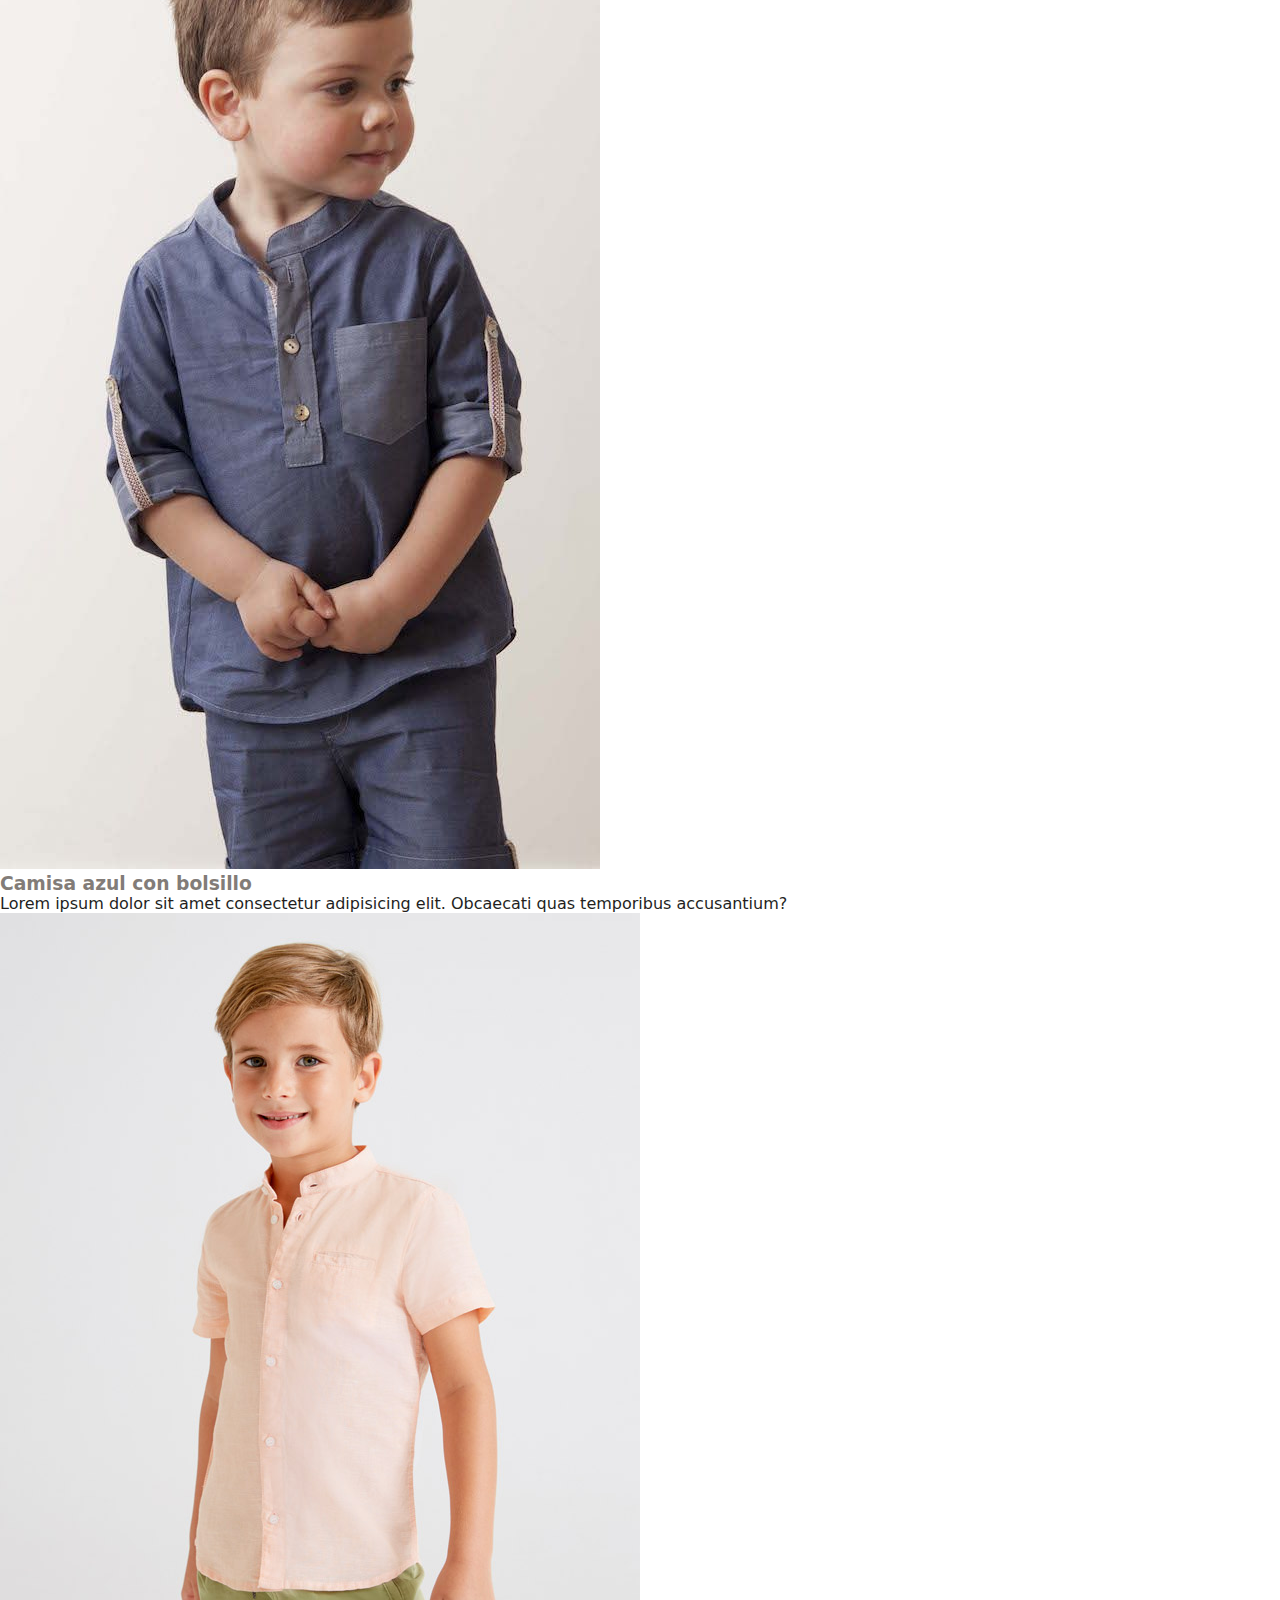
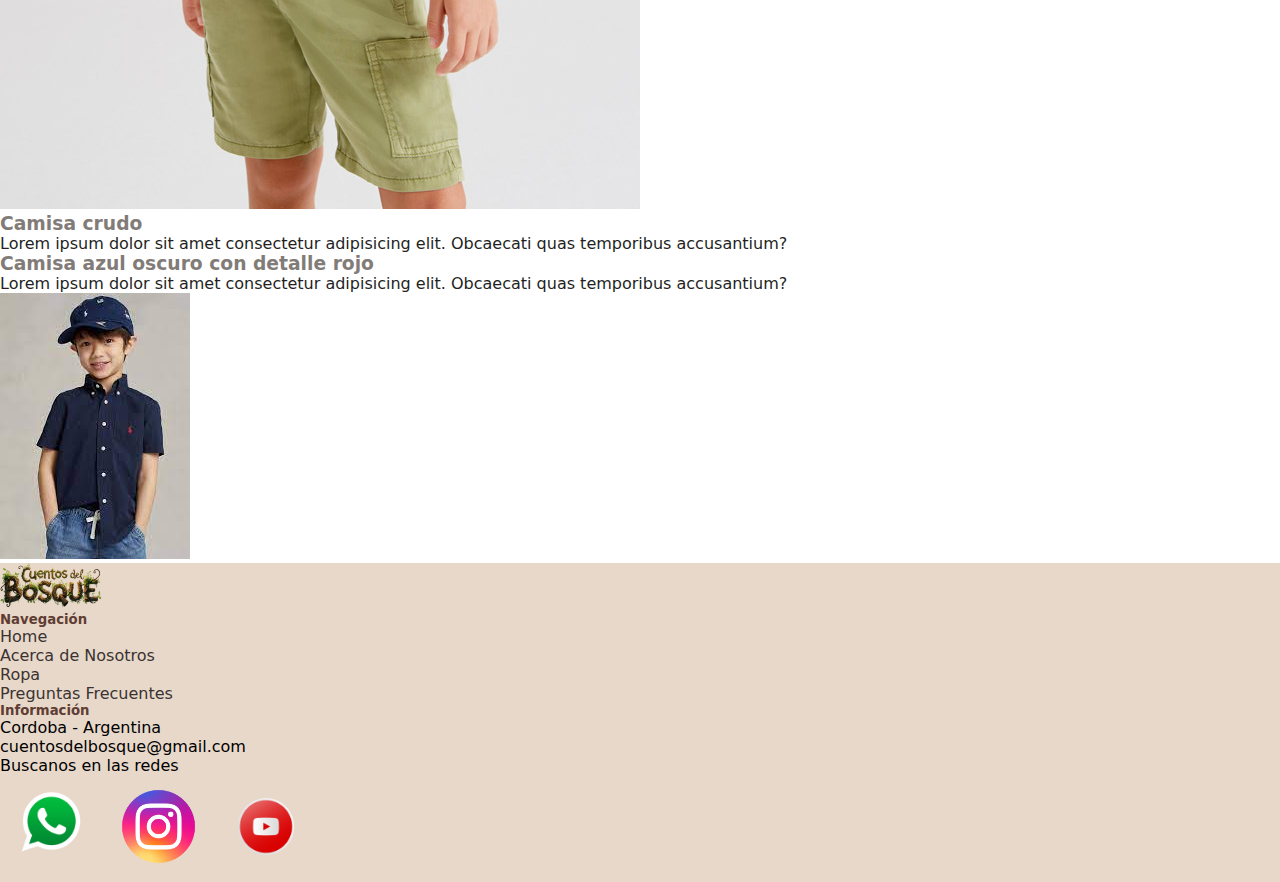
<file: pages/prendas.html>
<!DOCTYPE html>
<html lang="en">
<head>
    <meta charset="UTF-8">
    <meta name="viewport" content="width=device-width, initial-scale=1.0">
    <!-- CSS link-->
    <link rel="stylesheet" href="/assest/css/style.css">
    <title>Cuentos del Bosque</title>
</head>
<body>
    <header>
        <!--Imagen del logo-->
        <img id="home" src="/assest/img/cuentos del bosque.webp" alt="logo-cuentos-del-bosque">
        <!--barra de navegación del header-->
        <nav>
            <ul>
                <li><a href="../index.html"> Home</a></li>
                <li><a href="../pages/about-us.html">Acerca de Nosotros</a></li>
                <li><a href="../pages/prendas.html">Ropa</a></li>
                <li><a href="../pages/faq.html">Preguntas Frecuentes</a></li>
                <li><a href="../pages/contacto.html">Contacto</a></li>
            </ul>
        </nav>
    </header>
    <main>
        <section>
            <!--Presentacion-->
            <h1>Prendas</h1>
            <h2>Prendas bordadas a con amor a mano</h2>
            <p>Lorem ipsum dolor sit amet, consectetur adipisicing elit. Nihil, culpa sed quod quasi quam veniam earum officia facilis dolore fugiat! Fugit ducimus incidunt iure beatae!</p>
        </section>
        <section class="ropa"> <!-- seccion vestidos-->
            <h2>Vestidos bordados</h2>
            <div>
                <img src="/assest/img/vestido 1.webp" alt="vestido blanco con flores">
                <h3>Vestido Reina "Isabel I" </h3>
                <p>Lorem ipsum dolor sit amet consectetur adipisicing elit. Obcaecati quas temporibus accusantium?</p>
            </div>
            <div>
                <img src="/assest/img/vestido 3.webp" alt="vestido blanco con patron de flores">
                <h3>Vestido Reina "Catalina de Aragon"</h3>
                <p>Lorem ipsum dolor sit amet consectetur adipisicing elit. Obcaecati quas temporibus accusantium?</p>
            </div>
            <div>
                <h3>Vestido "Juana de Arco"</h3>
                <p>Lorem ipsum dolor sit amet consectetur adipisicing elit. Obcaecati quas temporibus accusantium?</p>
                <img src="/assest/img/vestido 9.webp" alt="vestido verda">
            </div>
        </section>
        <section class="ropa"> <!-- seccion jardineros-->
            <h2>Jardineros</h2>
            <div>
                <img src="/assest/img/jardinero 1.jfif" alt="jardinero Jean">
                <h3>Jardinero Jean </h3>
                <p>Lorem ipsum dolor sit amet consectetur adipisicing elit. Obcaecati quas temporibus accusantium?</p>
            </div>
            <div>
                <img src="/assest/img/jardinero 4.jfif" alt="jardinero marron">
                <h3>Jardinero marron</h3>
                <p>Lorem ipsum dolor sit amet consectetur adipisicing elit. Obcaecati quas temporibus accusantium?</p>
            </div>
            <div>
                <h3>Jardinero Rosa</h3>
                <p>Lorem ipsum dolor sit amet consectetur adipisicing elit. Obcaecati quas temporibus accusantium?</p>
                <img src="/assest/img/jardinero 2.jfif" alt="jardinero rosa">
            </div>
        </section>
        <section class="ropa"> <!-- seccion camisas-->
            <h2>Camisas Elegantes</h2>
            <div>
                <img src="/assest/img/niño 2.jpg" alt="camisa azul marino">
                <h3>Camisa azul con bolsillo </h3>
                <p>Lorem ipsum dolor sit amet consectetur adipisicing elit. Obcaecati quas temporibus accusantium?</p>
            </div>
            <div>
                <img src="/assest/img/niño4.jpg" alt="camisa crudo">
                <h3>Camisa crudo</h3>
                <p>Lorem ipsum dolor sit amet consectetur adipisicing elit. Obcaecati quas temporibus accusantium?</p>
            </div>
            <div>
                <h3>Camisa azul oscuro con detalle rojo </h3>
                <p>Lorem ipsum dolor sit amet consectetur adipisicing elit. Obcaecati quas temporibus accusantium?</p>
                <img src="/assest/img/niño 5.jfif" alt="camisa azul oscuro con detalle rojo">
            </div>
        </section>
    </main>
    <footer>
        <section>
            <img src="/assest/img/cuentos del bosque.webp" alt="logo-cuentos-del-bosque">
            <div>
                <h5>Navegación</h5>
                <ul>
                    <li><a href="#home"> Home</a></li>
                    <li><a href="../index.html">Acerca de Nosotros</a></li>
                    <li><a href="../pages/prendas.html">Ropa</a></li>
                    <li><a href="../pages/faq.html">Preguntas Frecuentes</a></li>
                </ul>
            </div>
            <div>
                <h5>Información</h5>
                <ul>
                    <li> Cordoba - Argentina</li>
                    <li>cuentosdelbosque@gmail.com</li>
                    <li>Buscanos en las redes</li>
                </ul>
                <div>
                    <a href="https://wa.me/15551234567"><img src="/assest/img/Whatsapp.png" alt="logo Whatsapp"> </a>
                    <a href="https://www.instagram.com/test"><img src="/assest/img/Instagram.png" alt="Logo Instagram"> </a>
                    <a href="https://www.youtube.com/watch?v=AHR_vIZ_eq8&list=RDAHR_vIZ_eq8&start_radio=1"><img src="/assest/img/Youtube.png" alt="Logo Youtube"> </a>
                </div>
            </div>
        </section>
    </footer>
</body>
</html>
</file>
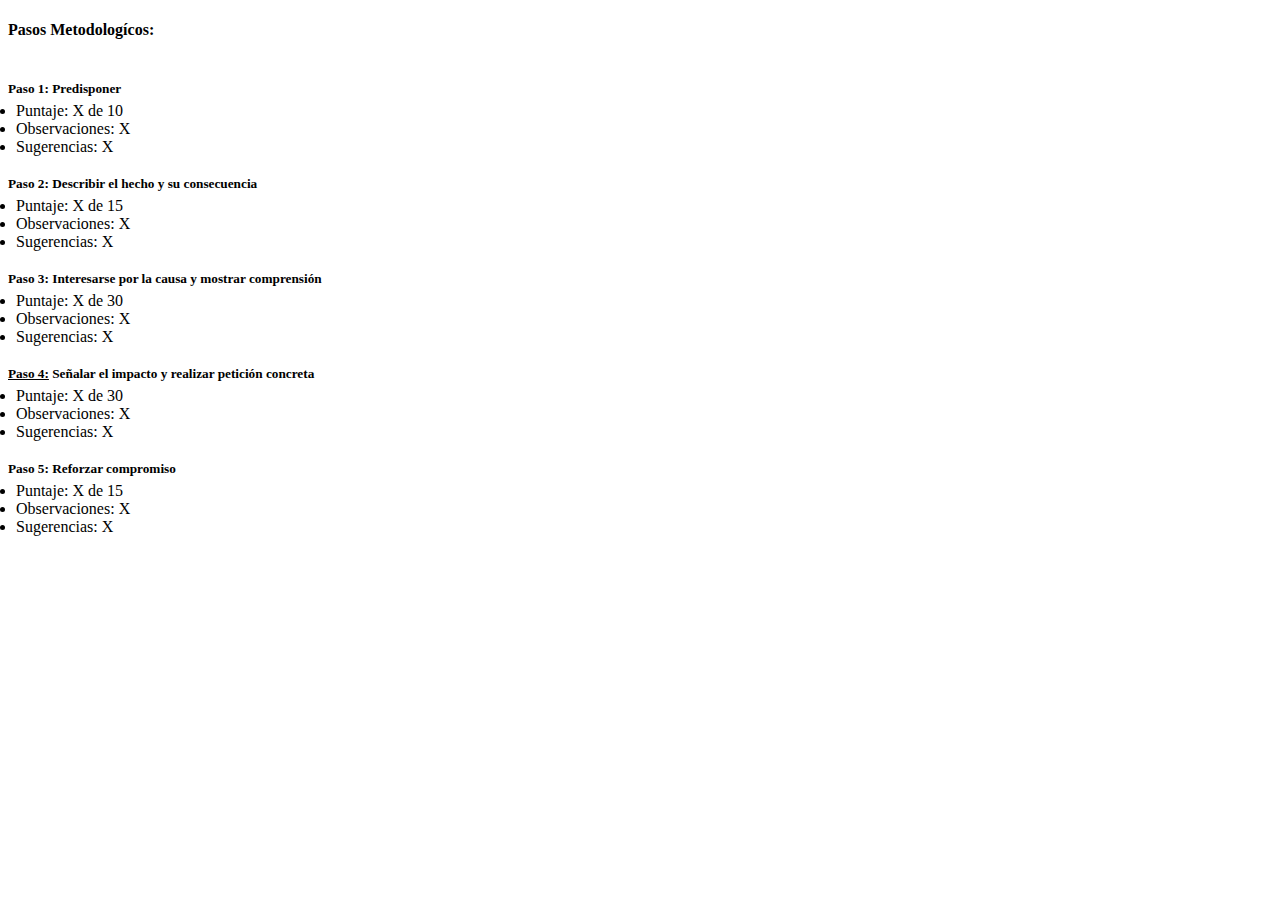
<file: pages/Test.html>
<!DOCTYPE html>
<html lang="en">
<head>
    <meta charset="UTF-8">
    <meta name="viewport" content="width=device-width, initial-scale=1.0">
    <title>Document</title>
</head>

<body>
<h4 > Pasos Metodologícos: </h4>
<h5 style="margin: 0;padding-top: 20px; padding-bottom: 5px"> Paso 1: <b>Predisponer</b>  </h5>
<ul style="margin: 0; padding-left: 08px;padding-top: 0;">
<li>Puntaje: X de 10</li>
<li>Observaciones: X </li>
<li>Sugerencias:  X </li>
</ul>

<h5 style="margin: 0; padding-top: 20px; padding-bottom: 5px"> Paso 2: <b>Describir el hecho y su consecuencia</b> </h5>
<ul style="margin: 0; padding-left: 08px;padding-top: 0;">
<li>Puntaje: X de 15</li>
<li>Observaciones: X </li>
<li>Sugerencias:  X </li>
</ul>

<h5 style="margin: 0;padding-top: 20px; padding-bottom: 5px"> Paso 3: Interesarse por la causa y mostrar comprensión </h5>
<ul style="margin: 0; padding-left: 08px;padding-top: 0;">
<li>Puntaje: X  de 30 </li>
<li>Observaciones: X </li>
<li>Sugerencias:  X </li>
</ul>

<h5 style="margin: 0;padding-top: 20px; padding-bottom: 5px"> <u>Paso 4:</u>  <b>Señalar el impacto y realizar petición concreta</b> </h5>
<ul style="margin: 0; padding-left: 08px;padding-top: 0;">
<li>Puntaje: X de 30 </li>
<li>Observaciones: X </li>
<li>Sugerencias:  X </li>
</ul>

<h5 style="margin: 0; padding-top: 20px; padding-bottom: 5px"> Paso 5: Reforzar compromiso </h5>
<ul style="margin: 0; padding-left: 08px;padding-top: 0;">
<li>Puntaje: X de 15 </li>
<li>Observaciones: X </li>
<li>Sugerencias:  X </li>
</ul>

</body>
</html>
</file>
<file: assest/css/style.css>
*{
    /*Reset css */
    margin: 0;
    padding: 0;
    box-sizing: border-box;
}
/*importaciones */
@import url('https://fonts.googleapis.com/css2?family=Ubuntu:ital,wght@0,300;0,400;0,500;0,700;1,300;1,400;1,500;1,700&display=swap');
/*/Importaciones */

/*Generales */
body{
    font-family: system-ui, -apple-system, BlinkMacSystemFont, 'Segoe UI', Roboto, Oxygen, Ubuntu, Cantarell, 'Open Sans', 'Helvetica Neue', sans-serif;
}
/*Headers */
header{
    background-color: #e8d8ca;
}
header img{
    size: 25px;
}
header ul li a {
    color: #3a3331;
    text-align: center;
}
/*/Headers */

/*Footer */
footer{
background-color: #e8d8ca;
}
footer h5{
    size: 50px;
    color: #5f3d33 ;
}
footer ul li a {
    color: #3a3331;
}
footer img{
    width: 8%;
}
/*/Footer */

ul{
    list-style: none;
}
h1{
    color: #5a4f4b;
}
h2{
    color: #786a64;
    font-size: 21px;
    font-style: italic;
}
h3{
    color: #827c78;
}
p{
color: #241f1e;
}
a {
text-decoration: none;
}
/*/Generales */

/*/Especificos */
    /*Especificos - Index */

.presentation{
    background-color: #e8d8ca;
    color: #a39087;
}
.presentation p{
    font-size: 13px;
}
body video{
    width: 70%;
}
.prendas-seleccionadas img{
    width: 30%;
}
    /* /Especificos - Index */

/*/Especificos */
</file>
